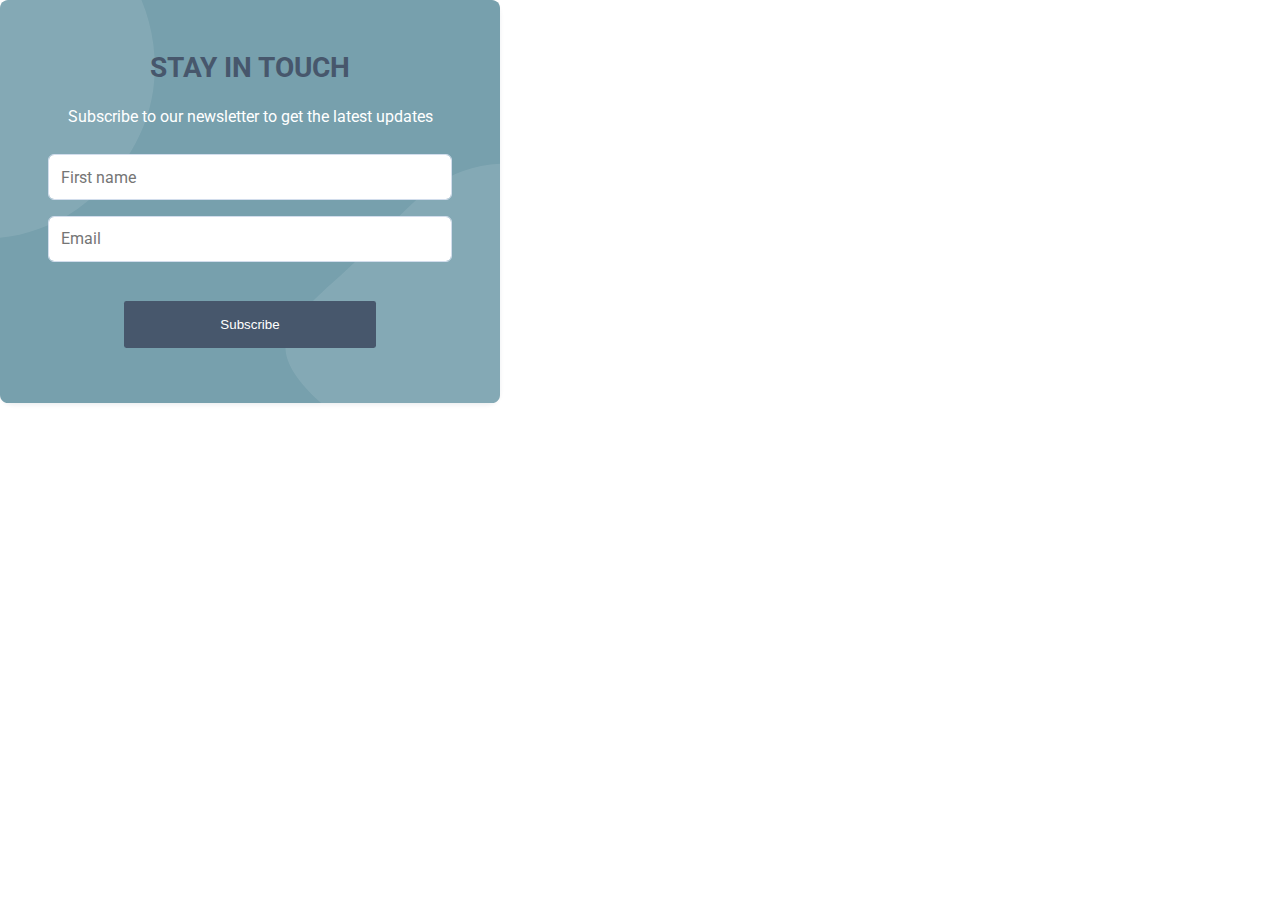
<file: blog.html>
<!DOCTYPE html><html lang="en"> <head> <meta charset="UTF-8"/> <meta http-equiv="X-UA-Compatible" content="IE=edge"/> <meta name="viewport" content="width=device-width, initial-scale=1.0"/> <title>Document</title> <style>@import url("https://fonts.googleapis.com/css2?family=Roboto:wght@400;500;700&display=swap"); body{font-family: "Roboto", sans-serif !important; line-height: 1.4 !important; margin: 0 !important; overflow: hidden;}.convert-path-content-margin-24{margin-bottom: 1.5rem !important; text-align: center;}.convert-path-modal .form-group{margin-bottom: 12px !important;}.convert-path-modal .heading{font-weight: 600 !important; font-size: 1.6rem;}.convert-path-modal .sub-heading{font-weight: normal; font-size: 16px; color: #fff; margin-bottom: 26px;}.convert-path-modal.show{display: block !important;}.convert-path-modal{top: 0; right: 0; bottom: 0; left: 0; z-index: 1050; display: none; outline: 0; z-index: 1072;}.convert-path-modal.fade.show{opacity: 1;}.convert-path-modal .fade{opacity: 0; transition: opacity 0.15s linear;}.convert-path-modal.fade.show .convert-path-dailog{transition: -webkit-transform 0.3s ease-out; transition: transform 0.3s ease-out; transition: transform 0.3s ease-out, -webkit-transform 0.3s ease-out; -webkit-transform: translate(0, 0%); transform: translate(0, 0%); position: relative; width: auto; pointer-events: none;}.convert-path-bg-primary{background-color: #f9fbfd !important; color: #12263f !important;}.convert-path-modal-content{position: relative; display: -webkit-box; display: -ms-flexbox; display: flex; -webkit-box-orient: vertical; -webkit-box-direction: normal; -ms-flex-direction: column; flex-direction: column; max-width: 500px; pointer-events: auto; background-color: #fff; background-clip: padding-box; border-radius: 0.3rem; outline: 0; margin: 0 auto; box-shadow: 0 0.125rem 0.25rem rgb(18 38 63 / 8%) !important; border-radius: 13px;}.convert-path-modal-body{position: relative; -webkit-box-flex: 1; -ms-flex: 1 1 auto; flex: 1 1 auto; padding: 1rem; background-image: url("data:image/svg+xml,%3Csvg version='1.1' id='popup_2021_0113_03_modern_bg' xmlns='http://www.w3.org/2000/svg' xmlns:xlink='http://www.w3.org/1999/xlink' x='0px' y='0px' viewBox='0 0 620 500' style='enable-background:new 0 0 620 500;' xml:space='preserve'%3E%3Cstyle type='text/css'%3E %23popup_2021_0113_03_modern_bg .om_color_1%7Bfill: %2377a0ad;%7D %23popup_2021_0113_03_modern_bg .st0%7Bopacity:0.1;fill:%23FFFFFF;%7D%0A%3C/style%3E%3Cpath id='path-1_1_' class='om_color_1' d='M10,0h600c5.5,0,10,4.5,10,10v480c0,5.5-4.5,10-10,10H10c-5.5,0-10-4.5-10-10V10 C0,4.5,4.5,0,10,0z'/%3E%3Cpath class='st0' d='M620,490V203.3c-16.1,0.9-31.6,3.9-45.8,9c-52.8,19-86.3,66.5-127.8,107c-41.4,40.8-90.5,74.4-92.4,109.8 c-1,23.5,18.7,47.9,44.1,70.9H610C615.5,500,620,495.5,620,490z'/%3E%3Cpath class='st0' d='M189.9,112.4c5.4-37,0.3-77.3-14.5-112.4H10C4.5,0,0,4.5,0,10v285c32.1-3.2,65.4-14.7,95.6-35.5 C141.5,227.9,180.7,174.7,189.9,112.4z'/%3E%3C/svg%3E%0A"); background-repeat: no-repeat; height: 307px;}.convert-path-form-control{display: block; width: -webkit-fill-available !important; height: calc(1.35em + 6px); padding: 0.5rem 0.75rem; font-size: 0.9375rem; font-weight: 400; line-height: 1.5; color: #12263f; background-color: #fff; background-clip: padding-box; border: 1px solid #d2ddec; border-radius: 0.375rem; overflow: visible; margin: 0; font-family: inherit; font-size: inherit; line-height: inherit; transition: border-color 0.15s ease-in-out, box-shadow 0.15s ease-in-out;}.convert-path-form-control:focus{color: #12263f; background-color: #fff; border-color: #2c7be5; outline: 0; box-shadow: none;}.convert-path-cols-12{flex: 0 0 100% !important; max-width: 100% !important;}.convert-path-cols-6{flex: 0 0 50% !important; max-width: 50% !important;}.convert-path-cols-6, .convert-path-cols-12{position: relative !important;}.convert-path-row{display: flex; flex-wrap: wrap; width: 100% !important;}.convert-path-modal .convert-path-btn{display: block; padding: 1rem 6rem; border-radius: 0.15rem; outline: 0; box-shadow: none; border: 0; cursor: pointer; background-color: #47576c; margin: 0 auto;}.convert-path-modal-footer, .convert-path-modal-header{padding: 1rem !important;}.convert-path-modal-body{padding: 3rem !important;}.convert-path-modal .convert-path-form-group{margin-bottom: 1rem;}.convert-path-modal::-webkit-scrollbar{width: 7px; height: 5px;}.convert-path-modal .convert-path-btn-primary{color: #fff !important; background-color: #2c7be5 !important; border-color: #2c7be5 !important; opacity: 0.9;}.convert-path-modal::-webkit-scrollbar-thumb{background: #e0e0e0; border-radius: 7px;}.convert-path-modal-backdrop{position: fixed; top: 0; left: 0; z-index: -1; width: 100vw; height: 100vh; background-color: #12263fa6;}@media (min-width: 320px) and (max-width: 1200px){.convert-path-dailog{max-width: auto;}.convert-path-modal .convert-path-btn{width: 100%; padding: 1rem;}.resize-device{max-width: 400px !important;}}.powered-by-text{position: absolute; right: 17px; bottom: 12px; font-size: 14px;}.small-heading{font-size: 20px; margin: 10px;}.text-white{color: #fff;}.text-muted{color: #95aac9 !important;}.text-primary{color: #2c7be5 !important;}.text-decoration-none{text-decoration: none;}.add-button:after{content: "+"; background: #2c7be5; padding: 5px 10px; border-radius: 50%; line-height: 10px; height: 15px !important; color: #fff; font-weight: 500;}.mt-15{margin-top: 15px !important;}.mb-15{margin-bottom: 15px !important;}.mb-0{margin-bottom: 0 !important;}.mt-0{margin-top: 0px !important;}.convert-path-heading{font-size: 28px; color: #47576c; text-transform: uppercase;}.resize-device{max-width: 500px;}</style> </head> <body class="resize-device">
<div class="convert-path-modal show fade">
<div class="convert-path-dailog">
<div class="convert-path-modal-content convert-path-bg-primary">
<div class="convert-path-modal-body">
<div class="convert-path-content-margin-24">
<h1 class="mt-0 convert-path-heading">Stay in touch</h1>
<p class="sub-heading mt-15">Subscribe to our newsletter to get the latest updates</p>
<div class="convert-path-cols-12">
<div class="convert-path-form-group"><input class="convert-path-form-control" name="firstname" type="name" placeholder="First name" /></div>
<div class="convert-path-form-group"><input class="convert-path-form-control" name="firstname" type="name" placeholder="Email" /></div>
</div>
</div>
<div class="convert-path-row m-0">
<div class="convert-path-cols-12 mb-15 mt-15"><button class="convert-path-btn btn-bg-black text-white">Subscribe</button></div>
</div>
</div>
</div>
</div>
</div>
</body></html>
</file>
